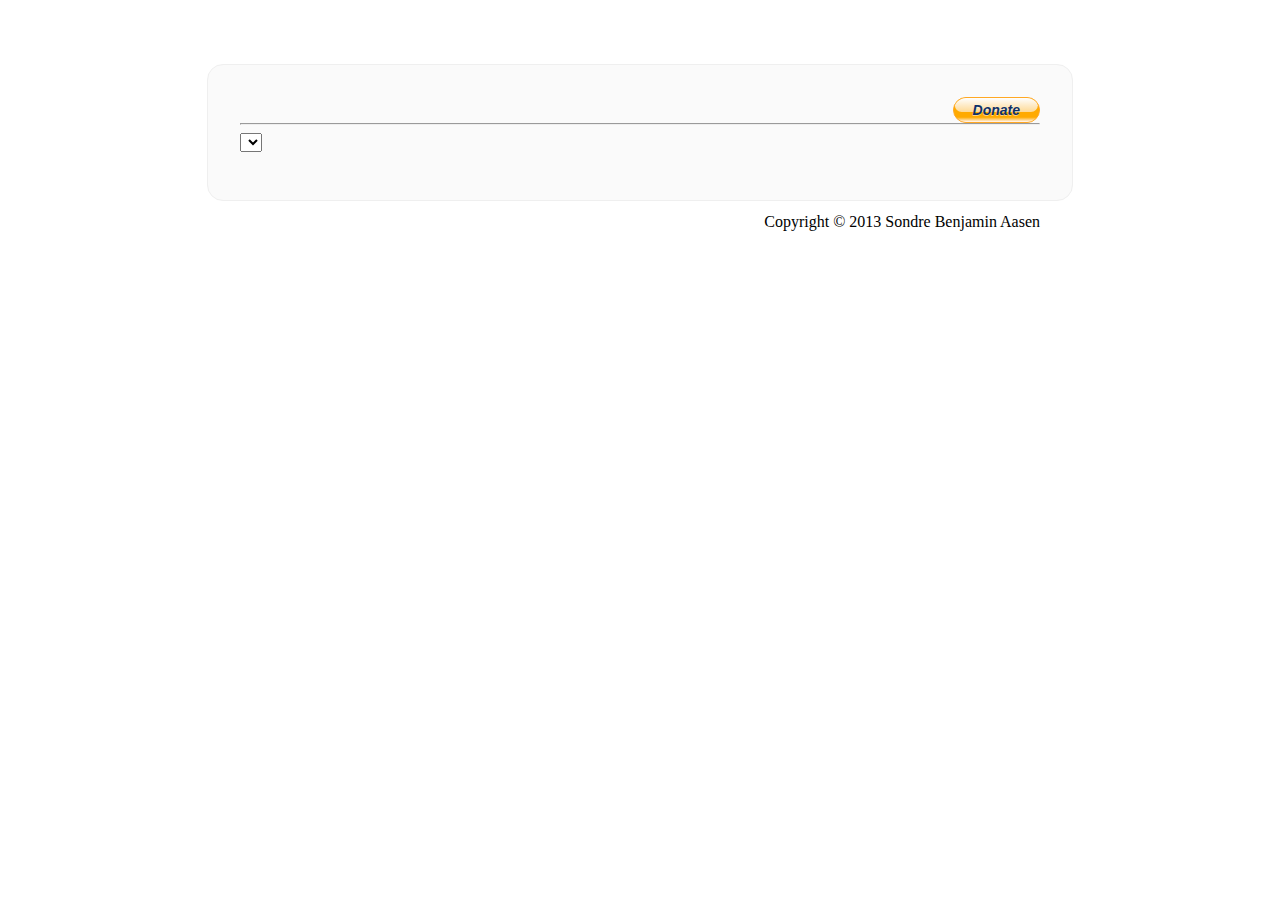
<file: source/options.html>
<!--
    
    Copyright 2013 Sondre Benjamin Aasen

    Licensed under the Apache License, Version 2.0 (the "License");
    you may not use this file except in compliance with the License.
    You may obtain a copy of the License at

        http://www.apache.org/licenses/LICENSE-2.0

    Unless required by applicable law or agreed to in writing, software
    distributed under the License is distributed on an "AS IS" BASIS,
    WITHOUT WARRANTIES OR CONDITIONS OF ANY KIND, either express or implied.
    See the License for the specific language governing permissions and
    limitations under the License.
    
-->

<!DOCTYPE html>
<html>
<head>
    <meta charset="UTF-8"/>
    <title>Time Blocked &bull; Chrome Extension</title>
    <link type="text/css" rel="stylesheet" href="style/options.css"/>
    <script type="text/javascript" src="javascript/party/jquery-2.0.3.min.js"></script>
    <script type="text/javascript" src="javascript/global.js"></script>
    <script type="text/javascript" src="javascript/options.js"></script>
</head>
<body>
    <div id="container">
        <span id="donate"><script src="javascript/party/paypal-button.min.js?merchant=eleljrk@gmail.com" data-button="donate" data-name="Time Blocked"></script></span>
        <h1><span id="lan-options-title"></span></h1>
        <hr />
        <label for="language"><span id="lan-options-translations"></span></label>
        <select id="language"></select>
        <p><span id="lan-options-translations-submit"></span></p>
    </div>
    <footer>
        Copyright &copy; 2013 Sondre Benjamin Aasen
    </footer>
</body>
</html>
</file>
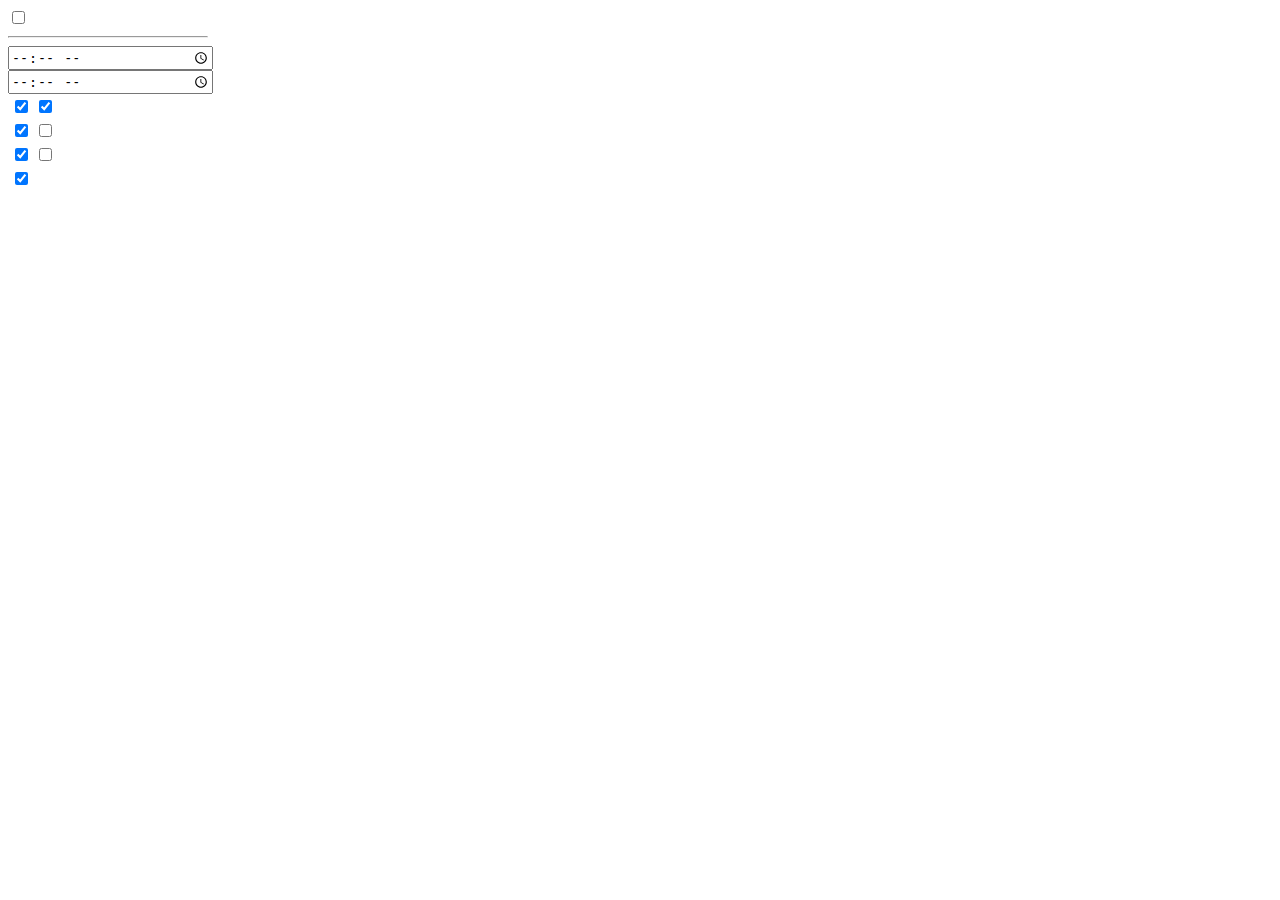
<file: source/popup.html>
<!--
    
    Copyright 2013 Sondre Benjamin Aasen

    Licensed under the Apache License, Version 2.0 (the "License");
    you may not use this file except in compliance with the License.
    You may obtain a copy of the License at

        http://www.apache.org/licenses/LICENSE-2.0

    Unless required by applicable law or agreed to in writing, software
    distributed under the License is distributed on an "AS IS" BASIS,
    WITHOUT WARRANTIES OR CONDITIONS OF ANY KIND, either express or implied.
    See the License for the specific language governing permissions and
    limitations under the License.
    
-->

<!DOCTYPE html>
<html>
<head>
    <meta charset="UTF-8"/>
    <link type="text/css" rel="stylesheet" href="style/popup.css"/>
    <script type="text/javascript" src="javascript/party/jquery-2.0.3.min.js"></script>
    <script type="text/javascript" src="javascript/global.js"></script>
    <script type="text/javascript" src="javascript/popup.js"></script>
</head>
<body>
    <div>
        <input tabindex="1" type="checkbox" id="block"/>
        <label for="block"><span id="lan-block"></span><span id="domain-info"></span></label>
    </div>
    <hr />
    <div>
        <label for="start"><span id="lan-start"></span></label>
        <input tabindex="2" type="time" id="start"/>
    </div>
    <div>
        <label for="end"><span id="lan-end"></span></label>
        <input tabindex="3" type="time" id="end"/>
    </div>
    <table>
        <tr>
            <td>
                <input tabindex="4" type="checkbox" checked="checked" id="monday"/>
                <label for="monday"><span id="lan-monday"></span></label>
            </td>
            <td>
                <input tabindex="8" type="checkbox" checked="checked" id="friday"/>
                <label for="friday"><span id="lan-friday"></span></label>
            </td>
        </tr>
        <tr>
            <td>
                <input tabindex="5" type="checkbox" checked="checked" id="tuesday"/>
                <label for="tuesday"><span id="lan-tuesday"></span></label>
            </td>
            <td>
                <input tabindex="9" type="checkbox" id="saturday"/>
                <label for="saturday"><span id="lan-saturday"></span></label>
            </td>
        </tr>
        <tr>
            <td>
                <input tabindex="6" type="checkbox" checked="checked" id="wednesday"/>
                <label for="wednesday"><span id="lan-wednesday"></span></label>
            </td>
            <td>
                <input tabindex="10" type="checkbox" id="sunday"/>
                <label for="sunday"><span id="lan-sunday"></span></label>
            </td>
        </tr>
        <tr>
            <td colspan="2">
                <input tabindex="7" type="checkbox" checked="checked" id="thursday"/>
                <label for="thursday"><span id="lan-thursday"></span></label>
            </td>
        </tr>
    </table>
    <a tabindex="11" href="options.html" target="_blank" id="options">
        <span id="lan-more-options"></span>
    </a>
</body>
</html>
</file>
<file: source/style/options.css>
/*
    
    Copyright 2013 Sondre Benjamin Aasen

    Licensed under the Apache License, Version 2.0 (the "License");
    you may not use this file except in compliance with the License.
    You may obtain a copy of the License at

        http://www.apache.org/licenses/LICENSE-2.0

    Unless required by applicable law or agreed to in writing, software
    distributed under the License is distributed on an "AS IS" BASIS,
    WITHOUT WARRANTIES OR CONDITIONS OF ANY KIND, either express or implied.
    See the License for the specific language governing permissions and
    limitations under the License.
    
*/

body {

    font: 12px normal "Helvetica", "Verdana", "Arial", sans-serif;

}

a {

    color: #0000FF;
    text-decoration: underline;

}

a:hover {

    color: #FF0000;

}

hr {

    clear: both;

}

#container {

    background: #FAFAFA;
    width: 800px;
    margin: 64px auto 0;
    border: 1px solid #EFEFEF;
    border-radius: 16px;
    padding: 32px;

}

h1 {

    font: 32px normal "Segoe UI", "Tahoma", sans-serif;
    margin: 0;

}

#donate {

    float: right;

}

footer {

    width: 800px;
    margin: 12px auto;
    text-align: right;

}
</file>
<file: source/style/popup.css>
/*
    
    Copyright 2013 Sondre Benjamin Aasen

    Licensed under the Apache License, Version 2.0 (the "License");
    you may not use this file except in compliance with the License.
    You may obtain a copy of the License at

        http://www.apache.org/licenses/LICENSE-2.0

    Unless required by applicable law or agreed to in writing, software
    distributed under the License is distributed on an "AS IS" BASIS,
    WITHOUT WARRANTIES OR CONDITIONS OF ANY KIND, either express or implied.
    See the License for the specific language governing permissions and
    limitations under the License.
    
*/

body {

    font: 12px normal "Helvetica", "Verdana", "Arial", sans-serif;
    width: 200px;

}

a {

    color: #0000FF;
    text-decoration: underline;

}

a:hover {

    color: #FF0000;

}

hr {

    clear: both;

}

input[type="time"] {

    width: 100%;

}

#domain-info img {

    position: absolute;
    top: 8px; right: 8px;
    height: 20px;

}

#options {

    font-size: 11px;
    float: right;

}
</file>
